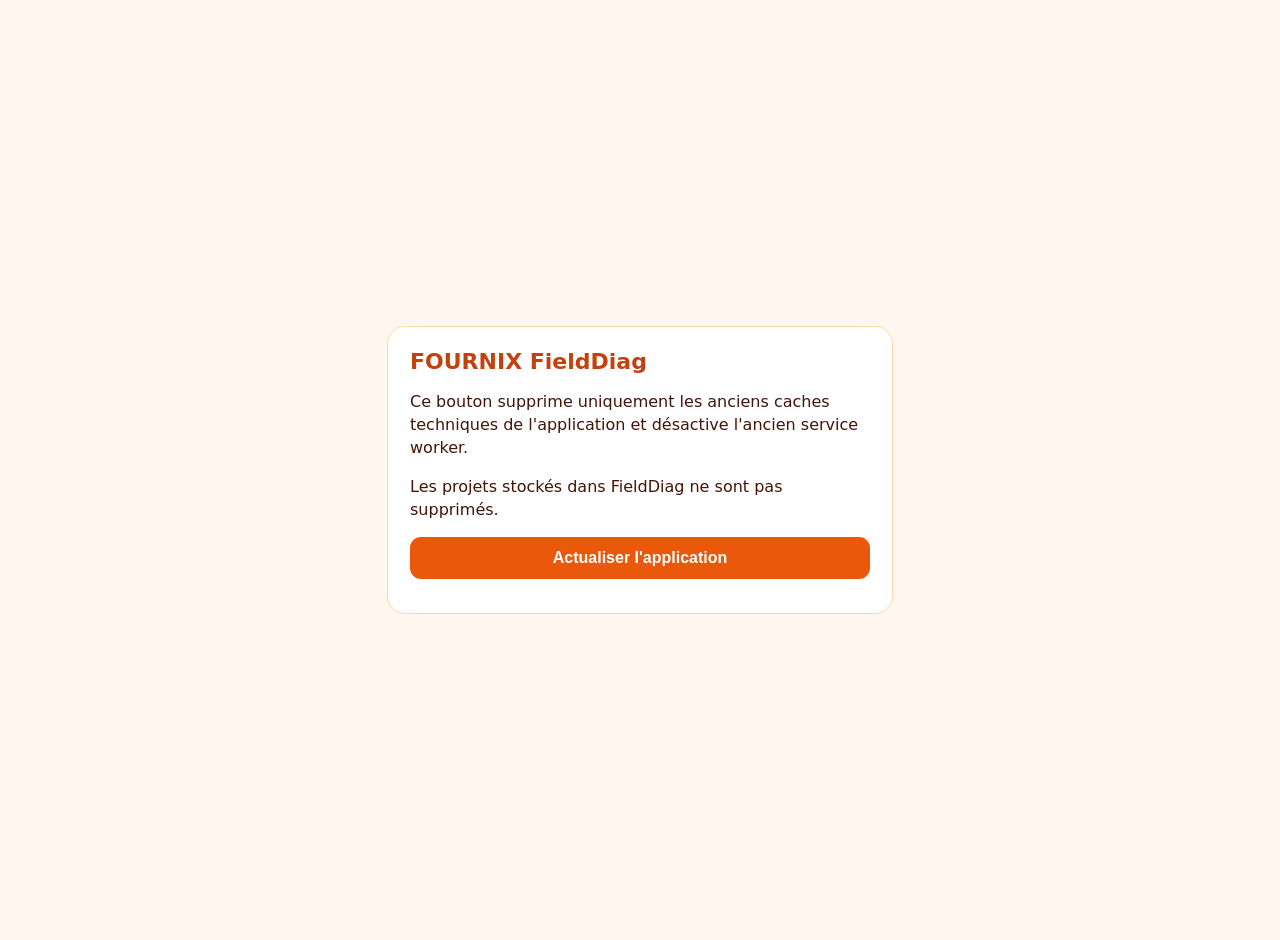
<file: reset-cache.html>
<!doctype html>
<html lang="fr">
<head>
<meta charset="utf-8">
<meta name="viewport" content="width=device-width,initial-scale=1">
<title>FieldDiag — actualisation</title>
<style>
body{font-family:system-ui,sans-serif;background:#fff7ed;color:#431407;margin:0;min-height:100vh;display:grid;place-items:center;padding:20px}
.card{max-width:460px;background:white;border:1px solid #fed7aa;border-radius:18px;padding:22px}
h1{font-size:22px;margin:0 0 10px;color:#c2410c}
p{line-height:1.45}
button{width:100%;border:0;border-radius:11px;background:#ea580c;color:white;padding:12px;font-weight:800;font-size:16px}
#status{font-size:13px;margin-top:12px;color:#7c2d12}
</style>
</head>
<body>
<div class="card">
<h1>FOURNIX FieldDiag</h1>
<p>Ce bouton supprime uniquement les anciens caches techniques de l'application et désactive l'ancien service worker.</p>
<p>Les projets stockés dans FieldDiag ne sont pas supprimés.</p>
<button id="resetBtn">Actualiser l'application</button>
<div id="status"></div>
</div>
<script>
document.getElementById('resetBtn').onclick=async()=>{
  const s=document.getElementById('status');
  s.textContent='Nettoyage du cache…';
  try{
    if('serviceWorker' in navigator){
      const regs=await navigator.serviceWorker.getRegistrations();
      await Promise.all(regs.map(r=>r.unregister()));
    }
    if('caches' in window){
      const keys=await caches.keys();
      await Promise.all(keys.map(k=>caches.delete(k)));
    }
    s.textContent='Terminé. Ouverture de FieldDiag…';
    setTimeout(()=>location.href='./?v=10',700);
  }catch(e){
    s.textContent='Actualisation partielle. Ferme Firefox puis rouvre FieldDiag.';
  }
};
</script>
</body>
</html>
</file>
